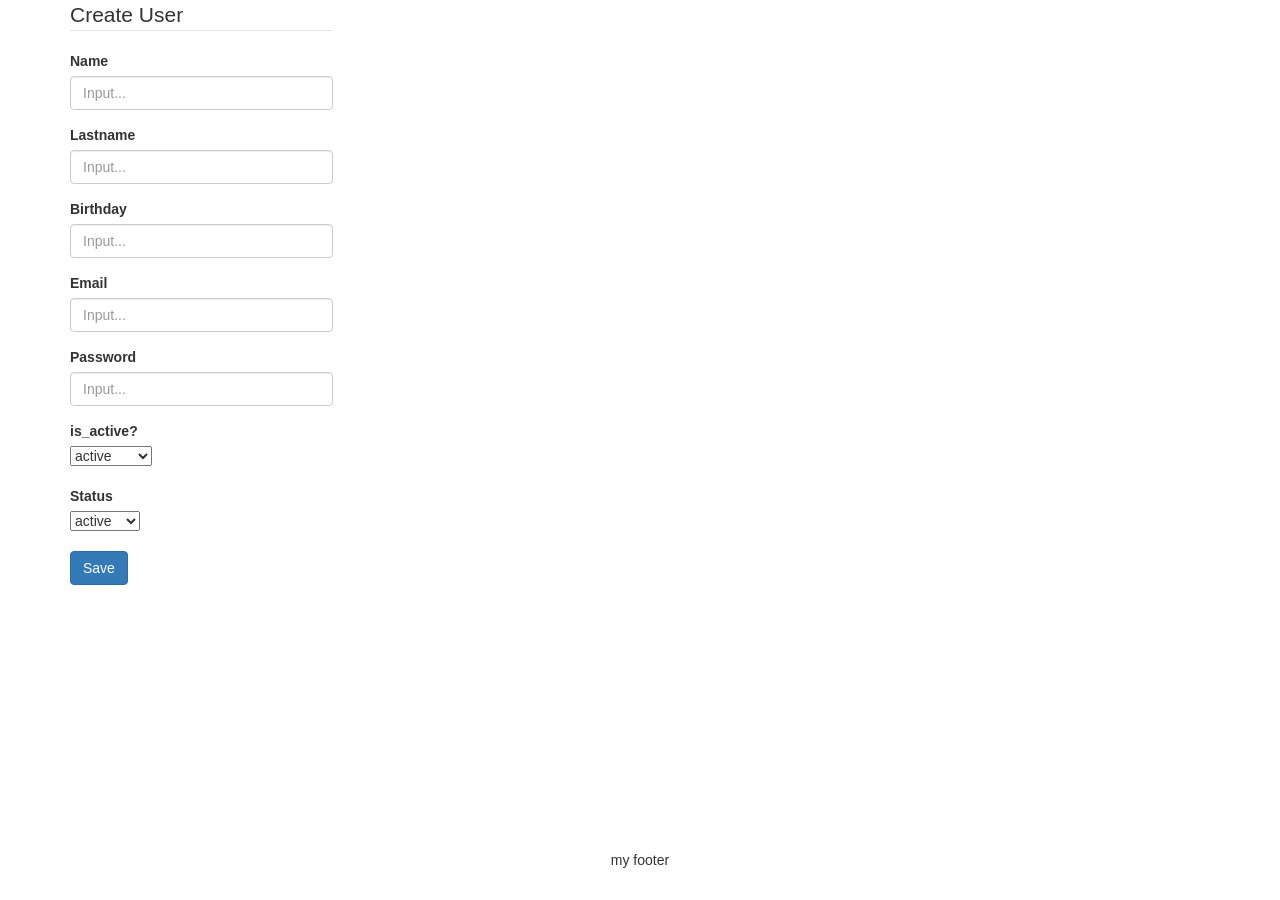
<file: index.html>
<!DOCTYPE html>
<html lang="ru-RU">
<head>
    <meta charset="UTF-8">
    <meta name="viewport" content="width-1130">
    <link rel="stylesheet" href="css/normalize.css">
    <link rel="stylesheet" href="css/bootstrap.min.css">
    <link rel="stylesheet" href="css/style.css">
    <script src="js/modernizr-custom.js"></script>
    <title>Title</title>
</head>
<body>
<div class="wrapper">
    <div class="container">
        <div class="row">
            <div class="col-xs-3 col-sm-3 col-md-3 col-lg-3">
                <form action="user_save.php" method="post" role="form">
                    <legend>Create User</legend>

                    <div class="form-group">
                        <label for="name">Name</label>
                        <input type="text" class="form-control" name="name" id="name" placeholder="Input...">
                    </div>

                    <div class="form-group">
                        <label for="lastname">Lastname</label>
                        <input type="text" class="form-control" name="lastname" id="lastname" placeholder="Input...">
                    </div>

                    <div class="form-group">
                        <label for="birthday">Birthday</label>
                        <input type="text" class="form-control" name="birthday" id="birthday" placeholder="Input...">
                    </div>

                    <div class="form-group">
                        <label for="email">Email</label>
                        <input type="email" class="form-control" name="email" id="email" placeholder="Input...">
                    </div>

                    <div class="form-group">
                        <label for="password">Password</label>
                        <input type="password" class="form-control" name="password" id="password"
                               placeholder="Input...">
                    </div>
                    <label>is_active?</label>
                    <br>
                    <select class="selectactive" name="selectactive" id="selectactive">
                        <option value="active">active</option>
                        <option value="not_active">not active</option>
                    </select>
                    <br>
                    <br>
                    <label>Status</label>
                    <br>
                    <select class="selectstatus" name="selectstatus" id="selectstatus">
                        <option value="active">active</option>
                        <option value="passive">passive</option>
                        <option value="lock">lock</option>
                        <option value="gold">gold</option>
                    </select>
                    <br>
                    <br>

                    <button type="submit" class="btn btn-primary">Save</button>
                </form>
            </div>
            <div class="col-xs-9 col-sm-9 col-md-9 col-lg-9">

            </div>
        </div>

    </div>

    <div class="empty"></div>
</div>
<footer class="footer">
    my footer
</footer>

<!-- scripts -->

<script src="js/jquery-3.1.1.min.js"></script>
<script src="js/bootstrap.min.js"></script>
<script src="js/main.js"></script>


</body>
</html>
</file>
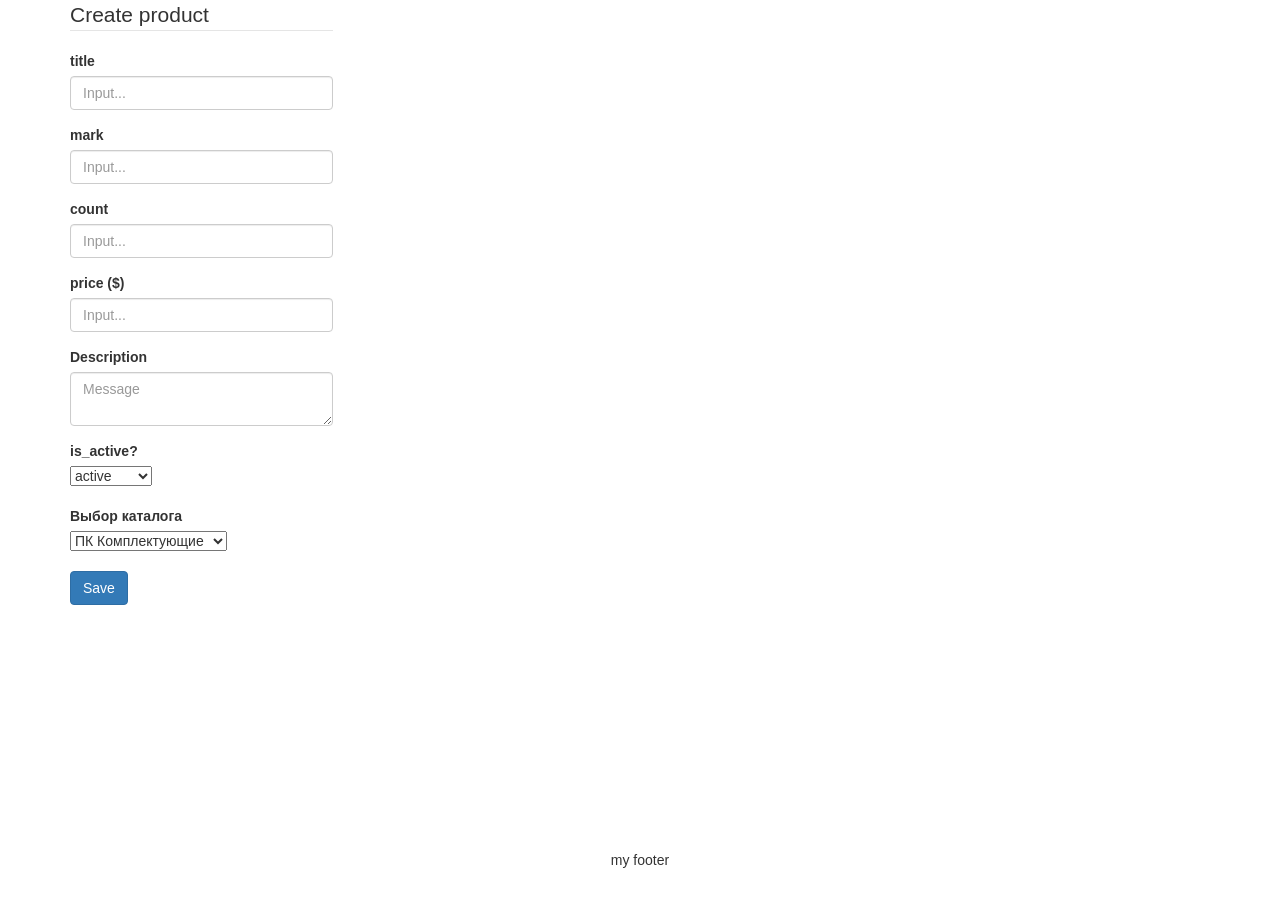
<file: product_save.html>
<!DOCTYPE html>
<html lang="ru-RU">
<head>
    <meta charset="UTF-8">
    <meta name="viewport" content="width-1130">
    <link rel="stylesheet" href="css/normalize.css">
    <link rel="stylesheet" href="css/bootstrap.min.css">
    <link rel="stylesheet" href="css/style.css">
    <script src="js/modernizr-custom.js"></script>
    <title>Title</title>
</head>
<body>
<div class="wrapper">
    <div class="container">
        <div class="row">
            <div class="col-xs-3 col-sm-3 col-md-3 col-lg-3">
                <form action="product_save.php" method="post" role="form">
                    <legend>Create product</legend>

                    <div class="form-group">
                        <label for="title">title</label>
                        <input type="text" class="form-control" name="title" id="title" placeholder="Input...">
                    </div>

                    <div class="form-group">
                        <label for="mark">mark</label>
                        <input type="text" class="form-control" name="mark" id="mark" placeholder="Input...">
                    </div>

                    <div class="form-group">
                        <label for="count">count</label>
                        <input type="text" class="form-control" name="count" id="count" placeholder="Input...">
                    </div>

                    <div class="form-group">
                        <label for="price">price ($)</label>
                        <input type="text" class="form-control" name="price" id="price" placeholder="Input...">
                    </div>

                    <div class="form-group">
                        <label>Description</label>
                        <textarea class="form-control" placeholder="Message" name="description"></textarea>
                    </div>

                    <label>is_active?</label>
                    <br>
                    <select class="selectactive" name="selectactive" id="selectactive">
                        <option value="TRUE">active</option>
                        <option value="FALSE">not active</option>
                    </select>
                    <br>
                    <br>

                    <label>Выбор каталога</label>
                    <br>
                    <select class="selectcatgories" name="selectcatgories" id="selectcatgories">
                        <option value="1">ПК Комплектующие</option>
                        <option value="2">Мобильные</option>
                        <option value="3">Электротехника</option>
                        <option value="4">Электроинструмент</option>
                        <option value="5">Рыболовные товары</option>
                    </select>
                    <br>
                    <br>

                    <button type="submit" class="btn btn-primary">Save</button>
                </form>
            </div>
            <div class="col-xs-9 col-sm-9 col-md-9 col-lg-9">

            </div>
        </div>

    </div>

    <div class="empty"></div>
</div>
<footer class="footer">
    my footer
</footer>

<!-- scripts -->

<script src="js/jquery-3.1.1.min.js"></script>
<script src="js/bootstrap.min.js"></script>
<script src="js/main.js"></script>


</body>
</html>
</file>
<file: css/style.css>
html, body {
    width: 100%;
    height: 100%;
}
.wrapper{
    min-height: 100%;
    overflow: hidden;
    position: relative;
    min-width: 1130px;
}
.empty{
    height: 50px;
}

.footer{
    height: 50px;
    margin-top: -50px;
    position: relative;
    text-align: center;
}

.conteiner{
    width: 1110px;!important;
    margin: 0 auto;
}

ul{
    padding: 0;
    list-style: none;
}
</file>
